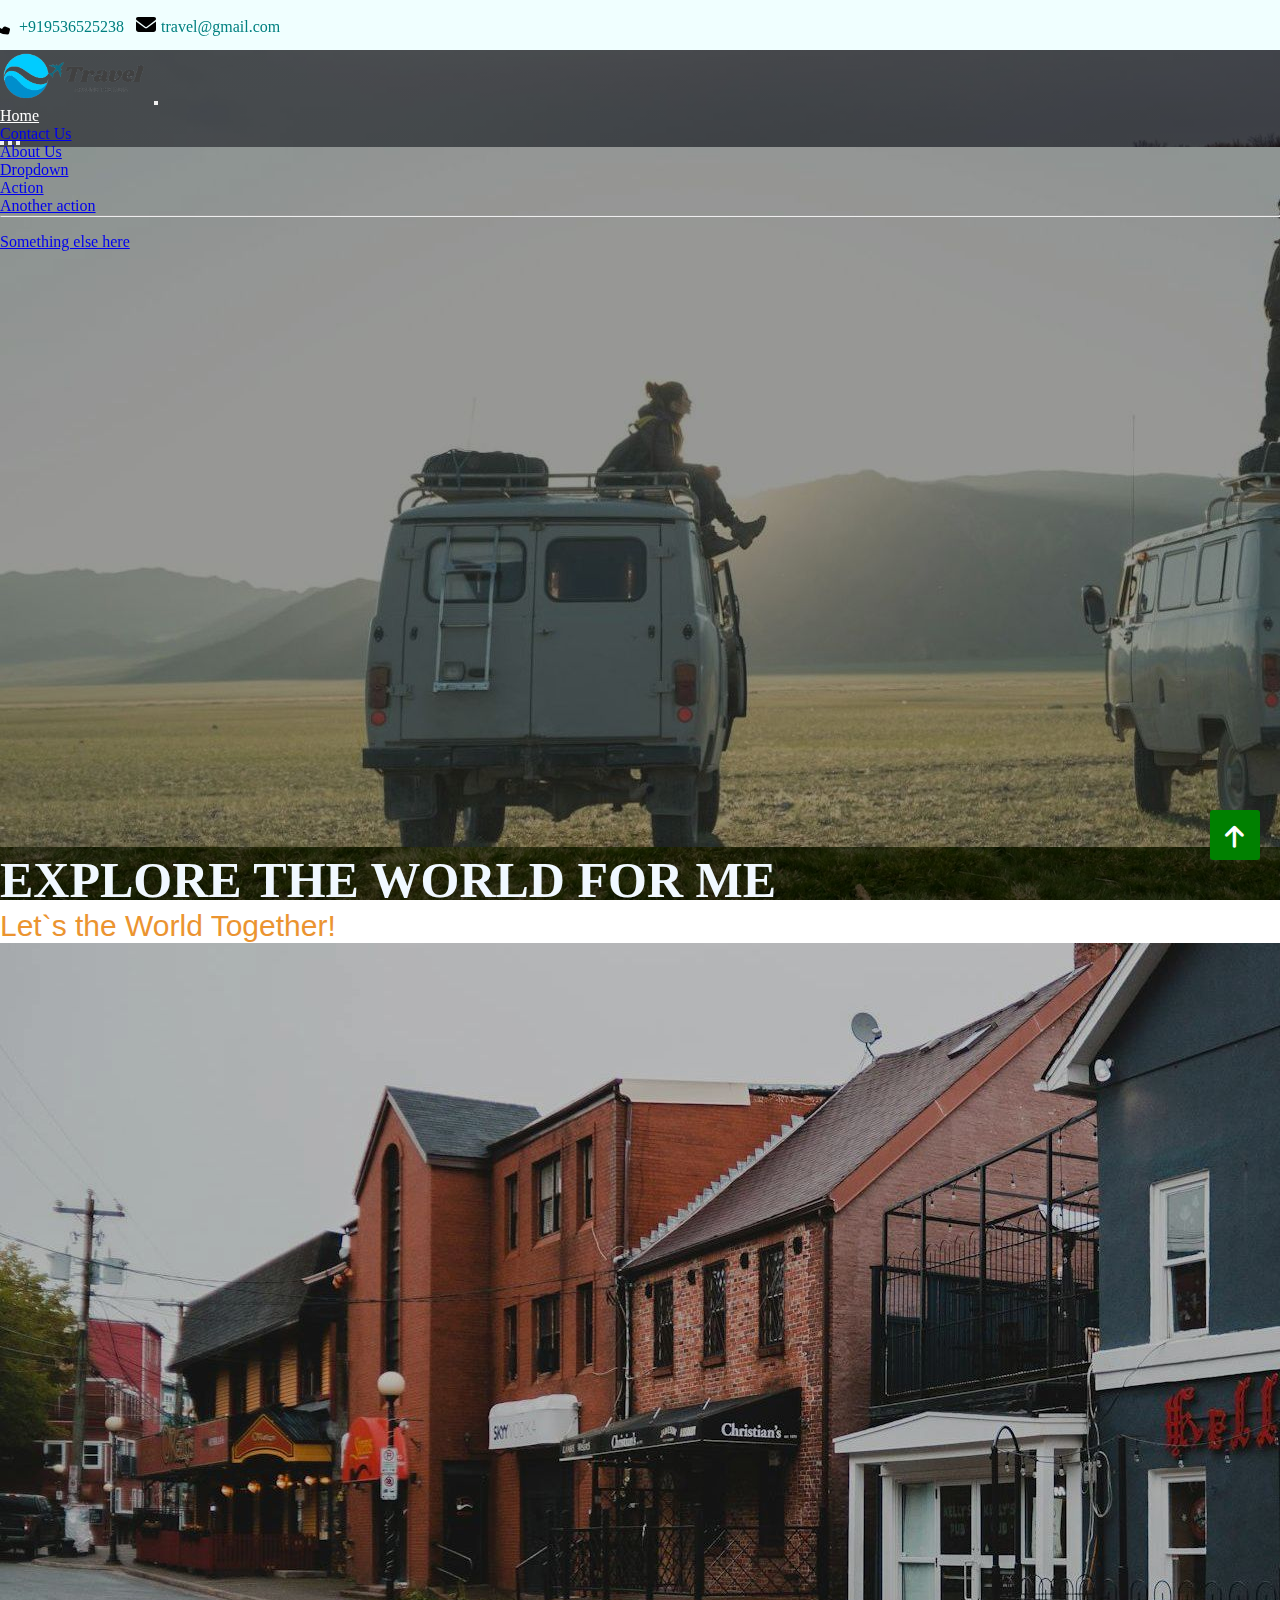
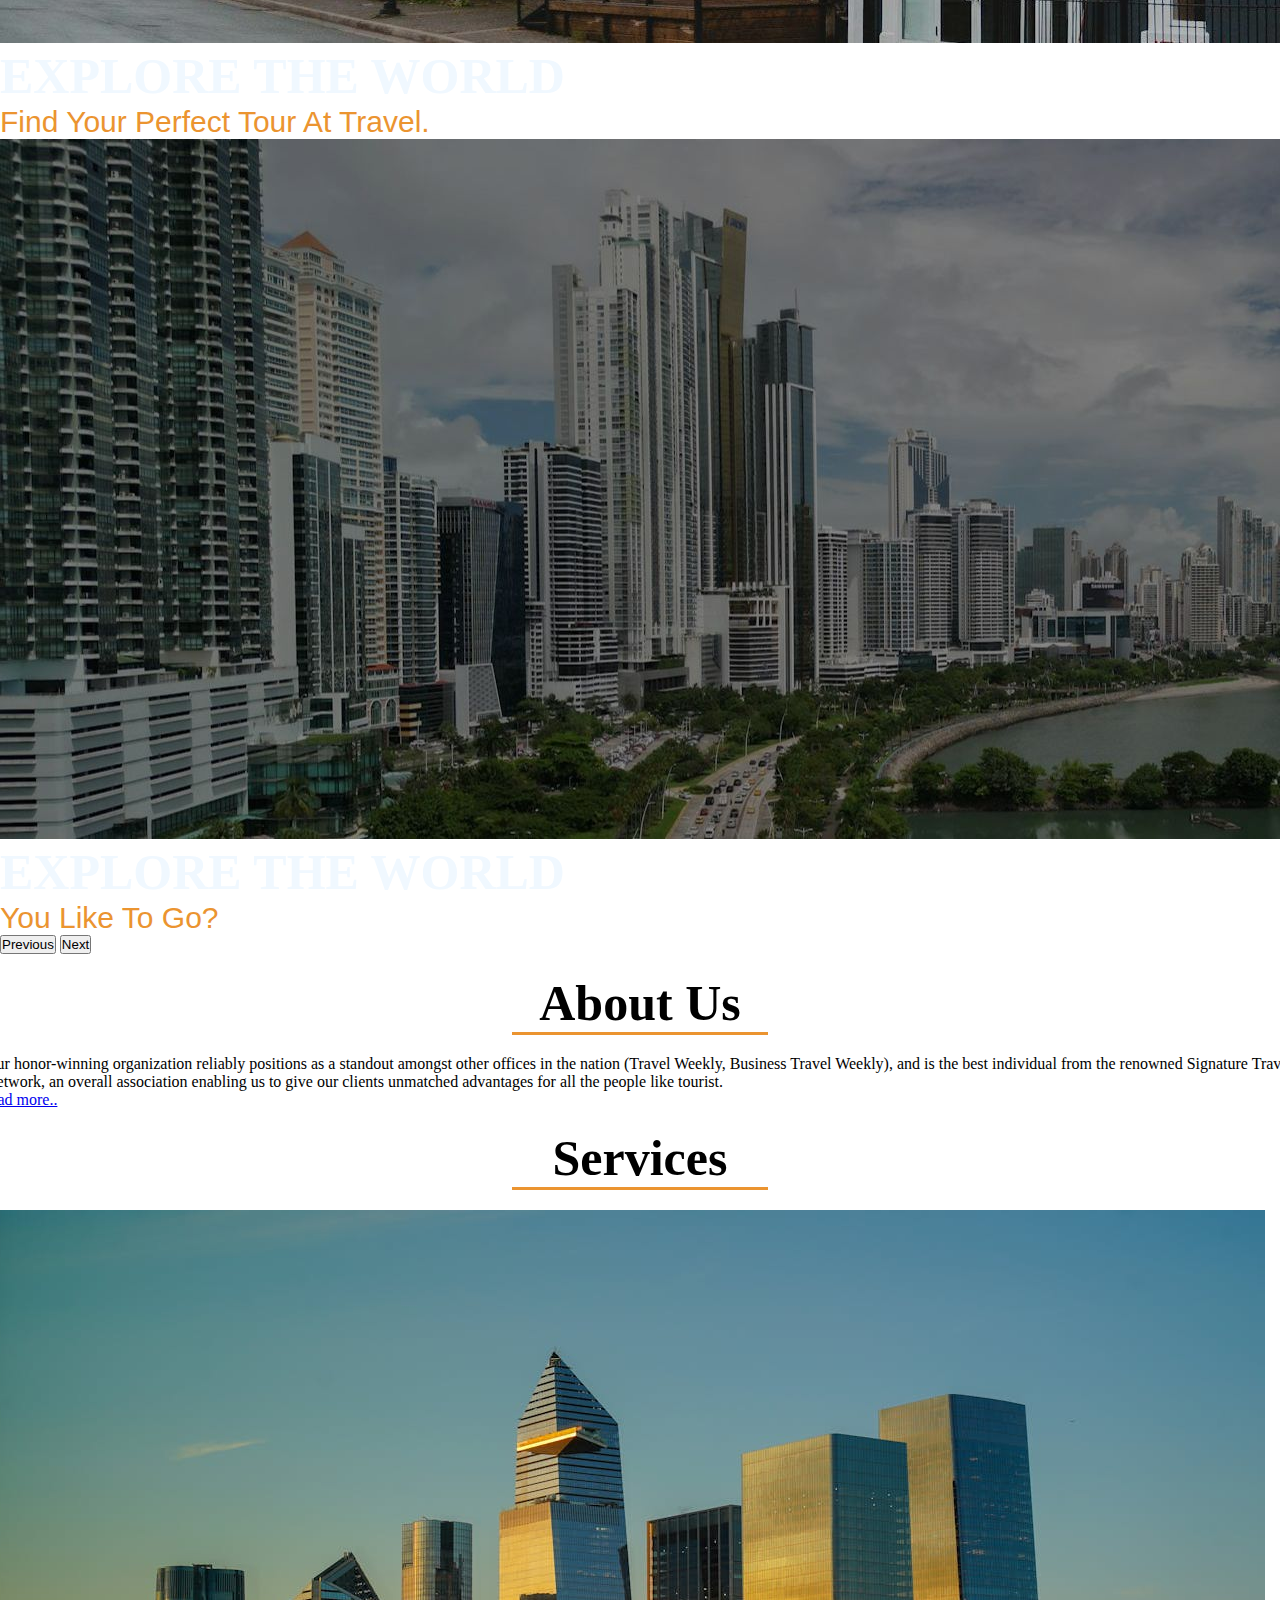
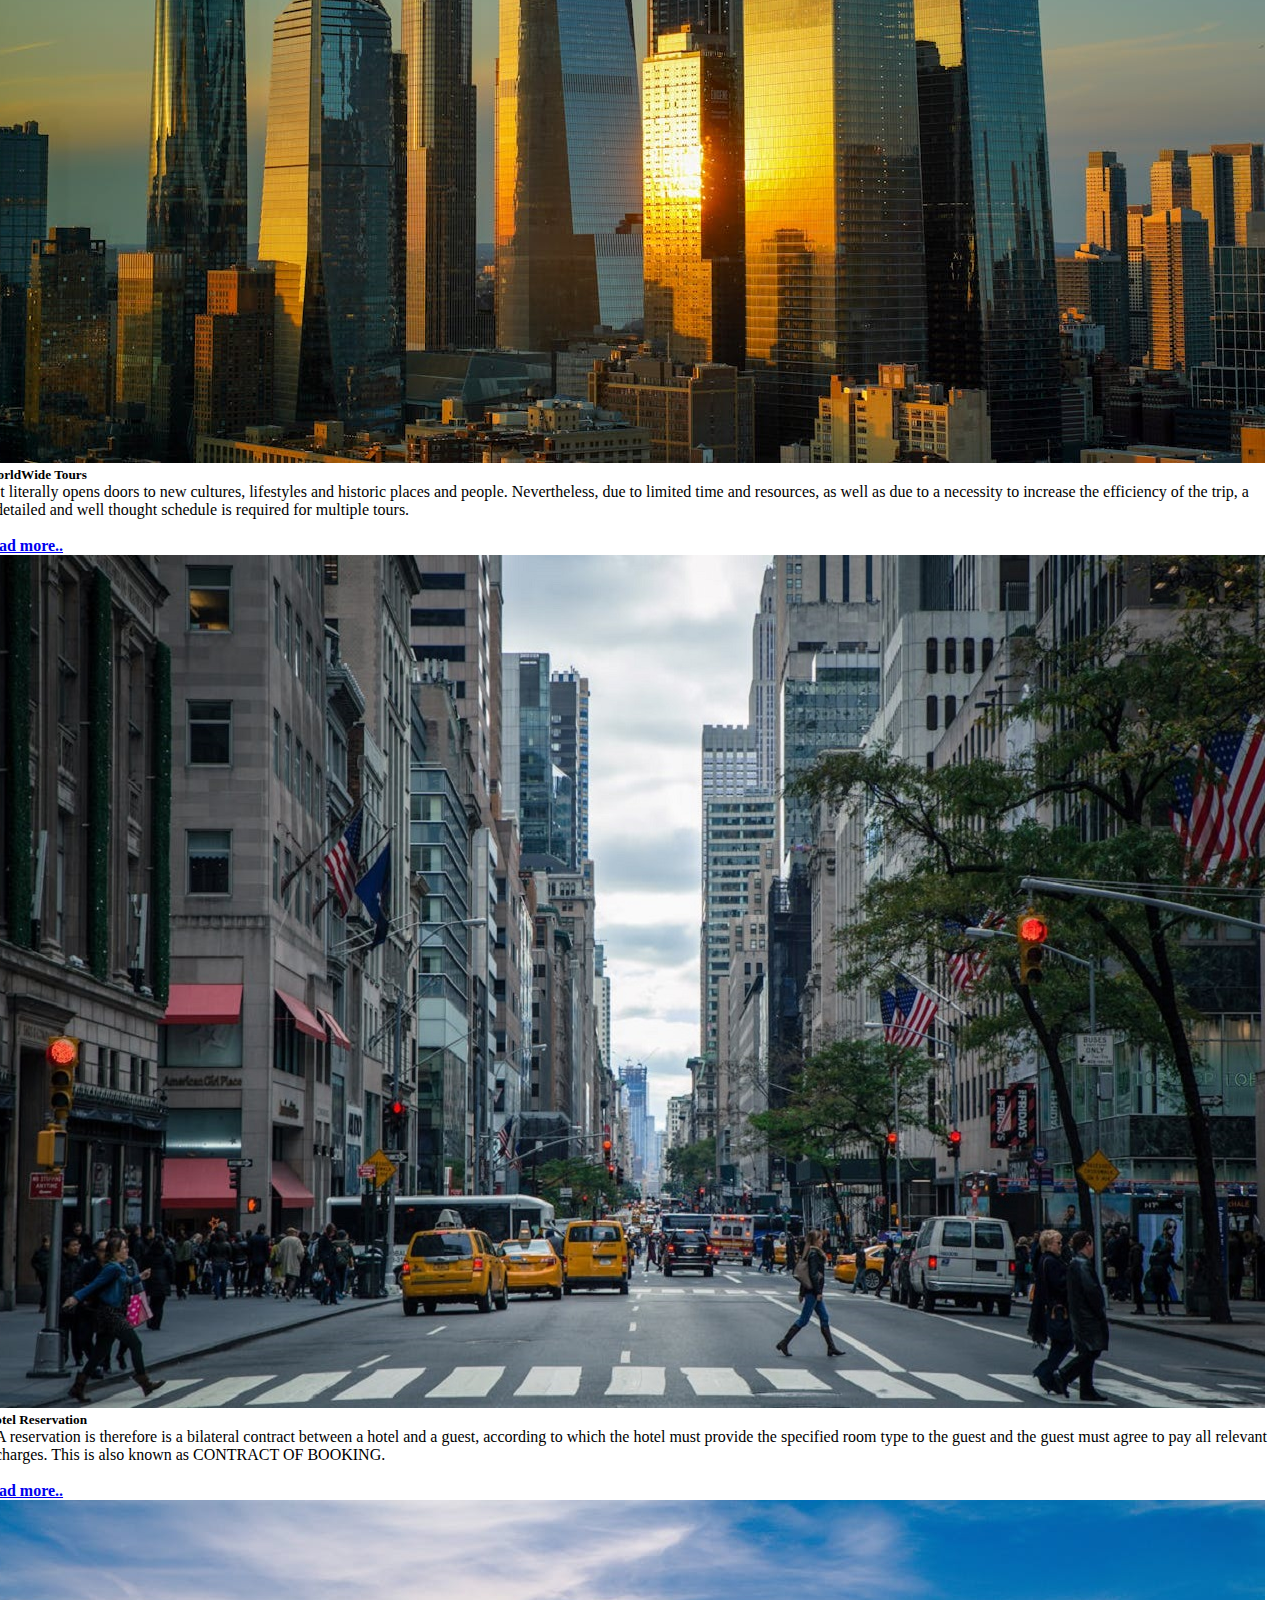
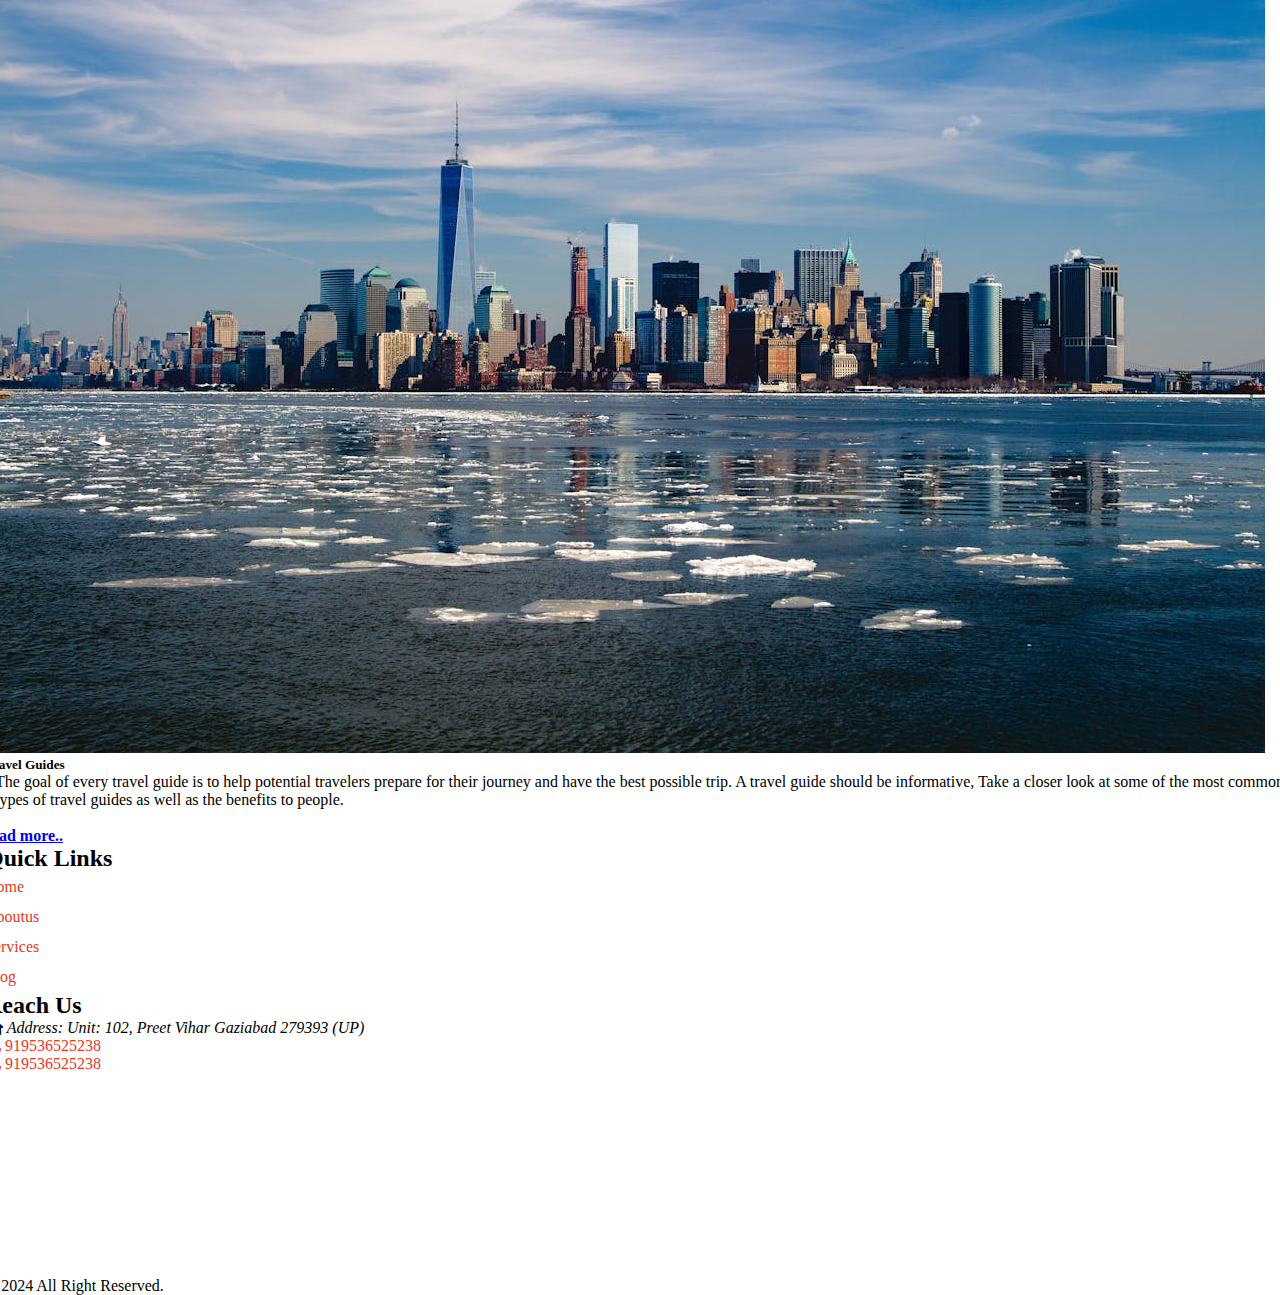
<file: index1.html>
<!DOCTYPE html>
<html lang="en">
  <head>
    <meta charset="UTF-8" />
    <meta name="viewport" content="width=device-width, initial-scale=1.0" />
    <title>Document</title>
    <link href="https://unpkg.com/aos@2.3.1/dist/aos.css" rel="stylesheet" />
    <link rel="stylesheet" href="assets/css/style.css" />
    <link
      href="https://cdn.jsdelivr.net/npm/bootstrap@5.2.3/dist/css/bootstrap.min.css"
      rel="stylesheet"
      integrity="sha384-rbsA2VBKQhggwzxH7pPCaAqO46MgnOM80zW1RWuH61DGLwZJEdK2Kadq2F9CUG65"
      crossorigin="anonymous"
    />
    <link
      rel="stylesheet"
      href="https://cdnjs.cloudflare.com/ajax/libs/font-awesome/6.5.1/css/all.min.css"
    />
  </head>
  <body>
    <header id="header">
      <div class="top-bar">
        <div class="container">
          <div class="row">
            <div class="col-sm-12 col-md-6 col-lg-4"></div>
            <div class="col-sm-12 col-md-6 col-lg-4"></div>
            <div class="col-sm-12 col-md-6 col-lg-4 text-right">
              <div class="social">
                <ul class="social-share">
                  <li>
                    <a href="#">
                      <i class="fa-solid fa-phone"></i>
                      +919536525238
                    </a>
                  </li>
                  <li>
                    <a href="#"
                      ><i class="fa-solid fa-envelope"></i>travel@gmail.com</a
                    >
                  </li>
                </ul>
              </div>
            </div>
          </div>
        </div>
      </div>
      <!-- topbar end-->
      <nav class="navbar navbar-expand-lg bg-warning">
        <div class="container">
          <a class="navbar-brand" href="#"
            ><img src="assets/images/logo.png" alt="Logo"
          /></a>
          <button
            class="navbar-toggler"
            type="button"
            data-bs-toggle="collapse"
            data-bs-target="#navbarNavDropdown"
            aria-controls="navbarNavDropdown"
            aria-expanded="false"
            aria-label="Toggle navigation"
          >
            <span class="navbar-toggler-icon"></span>
          </button>
          <div class="collapse navbar-collapse" id="navbarNavDropdown">
            <ul class="navbar-nav ms-auto">
              <li class="nav-item">
                <a class="nav-link active" aria-current="page" href="#">Home</a>
              </li>
              <li class="nav-item">
                <a class="nav-link" href="#">Contact Us</a>
              </li>
              <li class="nav-item">
                <a class="nav-link" href="#">About Us</a>
              </li>
              <li class="nav-item dropdown">
                <a
                  class="nav-link dropdown-toggle"
                  href="#"
                  id="navbarDropdown"
                  role="button"
                  data-bs-toggle="dropdown"
                  aria-expanded="false"
                >
                  Dropdown
                </a>
                <ul class="dropdown-menu" aria-labelledby="navbarDropdown">
                  <li><a class="dropdown-item" href="#">Action</a></li>
                  <li><a class="dropdown-item" href="#">Another action</a></li>
                  <li><hr class="dropdown-divider" /></li>
                  <li>
                    <a class="dropdown-item" href="#">Something else here</a>
                  </li>
                </ul>
              </li>
            </ul>
          </div>
        </div>
      </nav>
    </header>
    <!-- Carousel start -->
    <div
      id="carouselExampleCaptions"
      class="carousel slide c_top"
      data-bs-ride="carousel"
    >
      <div class="carousel-indicators">
        <button
          type="button"
          data-bs-target="#carouselExampleCaptions"
          data-bs-slide-to="0"
          class="active"
          aria-current="true"
          aria-label="Slide 1"
        ></button>
        <button
          type="button"
          data-bs-target="#carouselExampleCaptions"
          data-bs-slide-to="1"
          aria-label="Slide 2"
        ></button>
        <button
          type="button"
          data-bs-target="#carouselExampleCaptions"
          data-bs-slide-to="2"
          aria-label="Slide 3"
        ></button>
      </div>
      <div class="carousel-inner">
        <div class="carousel-item active">
          <img src="assets/images/111.jpg" class="d-block w-100" alt="Image1" />
          <div class="carousel-caption d-none d-md-block">
            <h5>EXPLORE THE WORLD FOR ME</h5>
            <p>Let`s the World Together!</p>
          </div>
        </div>
        <div class="carousel-item">
          <img src="assets/images/222.jpg" class="d-block w-100" alt="Image2" />
          <div class="carousel-caption d-none d-md-block">
            <h5>EXPLORE THE WORLD</h5>
            <p>Find Your Perfect Tour At Travel.</p>
          </div>
        </div>
        <div class="carousel-item">
          <img src="assets/images/333.jpg" class="d-block w-100" alt="Image3" />
          <div class="carousel-caption d-none d-md-block">
            <h5>EXPLORE THE WORLD</h5>
            <p>You Like To Go?</p>
          </div>
        </div>
      </div>
      <button
        class="carousel-control-prev"
        type="button"
        data-bs-target="#carouselExampleCaptions"
        data-bs-slide="prev"
      >
        <span class="carousel-control-prev-icon" aria-hidden="true"></span>
        <span class="visually-hidden">Previous</span>
      </button>
      <button
        class="carousel-control-next"
        type="button"
        data-bs-target="#carouselExampleCaptions"
        data-bs-slide="next"
      >
        <span class="carousel-control-next-icon" aria-hidden="true"></span>
        <span class="visually-hidden">Next</span>
      </button>
    </div>
    <!-- Carousel end-->
    <section>
      <div class="center">
        <h2 class="abt-heading text-light">About Us</h2>
        <div class="b_bottom"></div>
      </div>
      <div class="container">
        <div class="row">
          <div class="col-lg-12 text-center">
            <p class="text-light">
              Our honor-winning organization reliably positions as a standout
              amongst other offices in the nation (Travel Weekly, Business
              Travel Weekly), and is the best individual from the renowned
              Signature Travel Network, an overall association enabling us to
              give our clients unmatched advantages for all the people like
              tourist.
            </p>
            <a href="#" class="btn btn-warning">read more..</a>
          </div>
        </div>
      </div>
    </section>
    <section>
      <div class="center">
        <h2 class="abt-heading text-light">Services</h2>
        <div class="b_bottom"></div>
      </div>
      <div class="container">
        <div class="row service-card">
          <div class="col-sm-4 col-md-6 col-lg-4 p-4">
            <div class="card">
              <div class="card_image">
                <img
                  src="assets/images/card1.jpg"
                  alt="card1"
                  class="img-thumbnail"
                />
              </div>
              <div class="card_1 text-center">
                <h5 class="py-2 fw-bold">WorldWide Tours</h5>
                <p>
                  It literally opens doors to new cultures, lifestyles and
                  historic places and people. Nevertheless, due to limited time
                  and resources, as well as due to a necessity to increase the
                  efficiency of the trip, a detailed and well thought schedule
                  is required for multiple tours.
                </p>
                <br />
                <a href="#" class="btn btn-warning">read more..</a>
              </div>
            </div>
          </div>
          <div class="col-sm-4 col-md-6 col-lg-4 p-4">
            <div class="card">
              <img
                src="assets/images/card2.jpg"
                alt="card2"
                class="img-thumbnail"
              />
              <div class="card_1 text-center">
                <h5 class="py-2 fw-bold">Hotel Reservation</h5>
                <p>
                  A reservation is therefore is a bilateral contract between a
                  hotel and a guest, according to which the hotel must provide
                  the specified room type to the guest and the guest must agree
                  to pay all relevant charges. This is also known as CONTRACT OF
                  BOOKING.
                </p>
                <br />
                <a href="#" class="btn btn-warning">read more..</a>
              </div>
            </div>
          </div>
          <div class="col-sm-4 col-md-6 col-lg-4 p-4">
            <div class="card">
              <img
                src="assets/images/card3.jpg"
                alt="card3"
                class="img-thumbnail"
              />
              <div class="card_1 text-center">
                <h5 class="py-2 fw-bold">Travel Guides</h5>
                <p>
                  The goal of every travel guide is to help potential travelers
                  prepare for their journey and have the best possible trip. A
                  travel guide should be informative, Take a closer look at some
                  of the most common types of travel guides as well as the
                  benefits to people.
                </p>
                <br />
                <a href="#" class="btn btn-warning">read more..</a>
              </div>
            </div>
          </div>
        </div>
      </div>
    </section>
    <footer class="bg-warning">
      <div class="container">
        <div class="row">
          <div class="col-sm-12 col-md-6 col-lg-4">
            <div class="f_head">
              <h2 class="ms-2 py-2">Quick Links</h2>
              <ul>
                <li><a href="#">Home</a></li>
                <li><a href="#">Aboutus</a></li>
                <li><a href="#">Services</a></li>
                <li><a href="#">Blog</a></li>
              </ul>
            </div>
          </div>
          <div class="col-sm-12 col-md-6 col-lg-4">
            <div class="f_reach">
              <h2 class="ms-2 py-2">Reach Us</h2>
              <ul>
                <li>
                  <address>
                    <span><i class="fa-solid fa-house"></i></span>
                    Address: Unit: 102, Preet Vihar Gaziabad 279393 (UP)
                  </address>
                </li>
                <li>
                  <a href="tel:9536525238"
                    ><i class="fa-solid fa-phone"></i> 919536525238 </a
                  ><br />
                  <a href="tel:9536525238"
                    ><i class="fa-solid fa-phone"></i> 919536525238
                  </a>
                </li>
              </ul>
            </div>
          </div>
          <div class="col-sm-12 col-md-6 col-lg-4">
            <div class="mapp py-3">
              <iframe
                src="https://www.google.com/maps/embed?pb=!1m18!1m12!1m3!1d112178.64480204455!2d77.40182545!3d28.5222018!2m3!1f0!2f0!3f0!3m2!1i1024!2i768!4f13.1!3m3!1m2!1s0x390ce5a43173357b%3A0x37ffce30c87cc03f!2sNoida%2C%20Uttar%20Pradesh!5e0!3m2!1sen!2sin!4v1709491440434!5m2!1sen!2sin"
                width="100%"
                height="200"
                style="border: 0"
                allowfullscreen=""
                loading="lazy"
                referrerpolicy="no-referrer-when-downgrade"
              ></iframe>
            </div>
          </div>
        </div>
      </div>
      <div class="sub_footer bg-dark py-3">
        <div class="container">
          <div class="row text-light">
            <p class="text-center">&copy; 2024 All Right Reserved.</p>
          </div>
        </div>
      </div>
      <div>
        <div class="arrow-btn">
          <a href="#"><i class="fa-solid fa-arrow-up"></i></a>
        </div>
      </div>
    </footer>

    <!--<script src="https://unpkg.com/aos@2.3.1/dist/aos.js"></script>-->
    <script
      src="https://cdn.jsdelivr.net/npm/bootstrap@5.2.3/dist/js/bootstrap.bundle.min.js"
      integrity="sha384-kenU1KFdBIe4zVF0s0G1M5b4hcpxyD9F7jL+jjXkk+Q2h455rYXK/7HAuoJl+0I4"
      crossorigin="anonymous"
    ></script>
  </body>
</html>
</file>
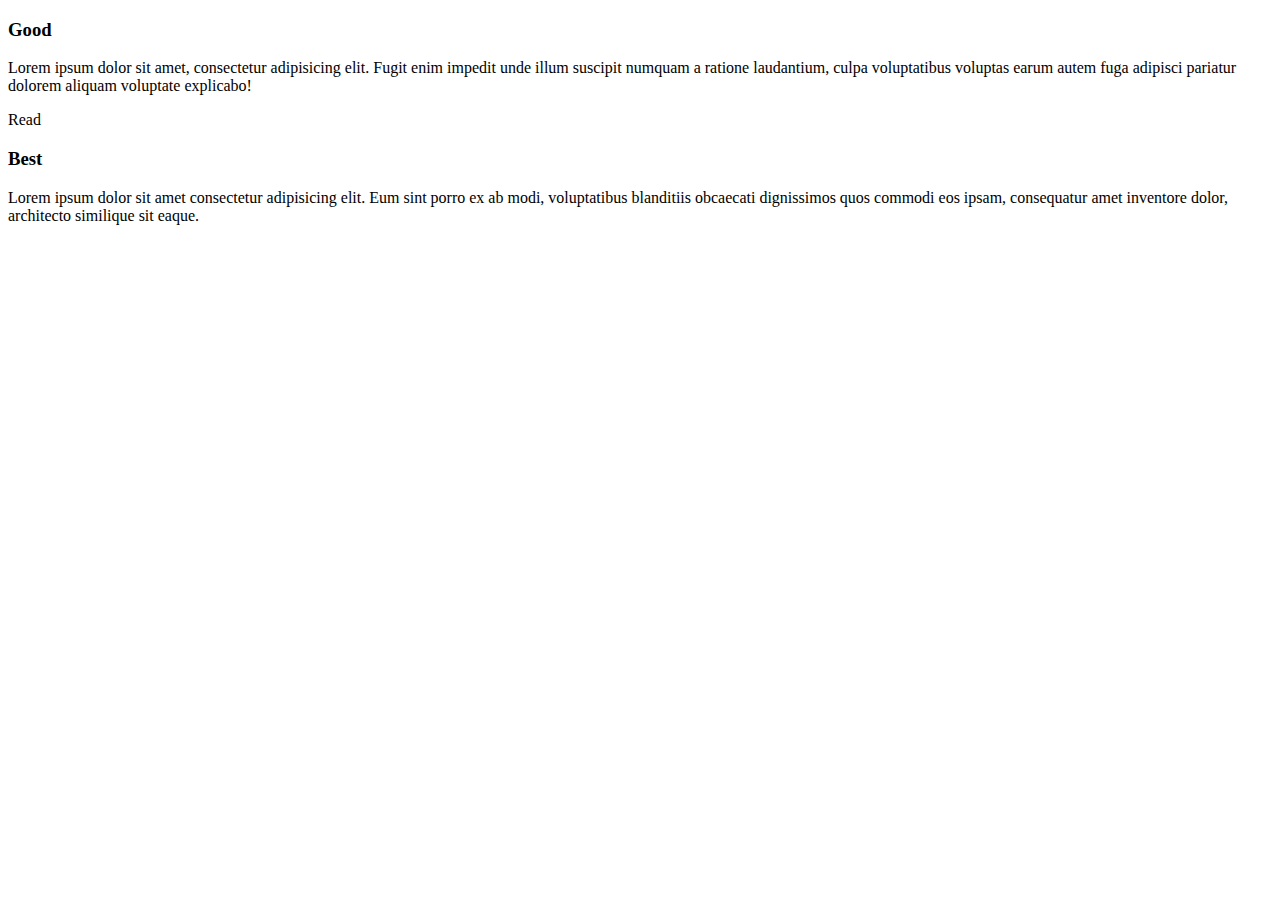
<file: new.html>
<!DOCTYPE html>
<html lang="en">
<head>
    <meta charset="UTF-8">
    <meta name="viewport" content="width=device-width, initial-scale=1.0">
    <title>Document</title>
</head>
<body>
    <div class="container">
        <div class="row">
            <div class="col-lg-4">
                <h3>Good</h3>
                    <p>Lorem ipsum dolor sit amet, consectetur adipisicing elit. Fugit enim impedit unde illum suscipit numquam a ratione laudantium, culpa voluptatibus voluptas earum autem fuga adipisci pariatur dolorem aliquam voluptate explicabo!</p>
                    <div class="text-center">Read</div>
            </div>
            <div class="col-lg-4">
                <h3>Best</h3>
                    <p>Lorem ipsum dolor sit amet consectetur adipisicing elit. Eum sint porro ex ab modi, voluptatibus blanditiis obcaecati dignissimos quos commodi eos ipsam, consequatur amet inventore dolor, architecto similique sit eaque.</p>
            </div>
        </div>
    </div>
</body>
</html>
</file>
<file: assets/css/style.css>
* {
  margin: 0px;
  padding: 0px;
}
::selection {
  color: white;
  background: yellowgreen;
}
body {
  background-image: linear-gradient(#000000ab, #000000b0),
    url("../images/bgimg.jpg");
  background-repeat: no-repeat;
  background-attachment: fixed;
  background-size: cover;
  background-position: center;
}

#header {
  display: block;
}
#header {
  position: fixed;
  top: 0px;
  width: 100%;
  z-index: 9;
}
.top-bar {
  background-color: azure;
  padding: 10px 0px;
}
.row {
  margin-left: -15px;
  margin-right: -15px;
}
.social {
  text-align: right;
}
.social-share {
  display: flex;
  list-style: none;
  margin: 0px;
  padding: 0px;
}
.social-share li a {
  text-decoration: none;
  color: teal;
  padding-right: 7px;
}
.social-share a i {
  color: black;
  padding: 5px;
  font-size: 20px;
}
.navbar-brand img {
  max-width: 150px;
  width: 100%;
}
.navbar-nav .nav-link.active,
.navbar-nav .show > .nav-link {
  color: #fff !important;
}
@media (max-width: 992px) {
  .nav-link {
    text-align: center;
  }
}
@media (max-width: 350px) {
  .social-share i {
    display: none;
  }
}
@media (max-width: 350px) {
  .social-share a {
    font-size: 14px;
  }
}

.nav-item a:hover {
  color: #fff;
  border-bottom: 3px solid red;
  border-radius: 20%;
  -webkit-border-radius: 20%;
  -moz-border-radius: 20%;
  -ms-border-radius: 20%;
  -o-border-radius: 20%;
}
.carousel-caption h5 {
  font-size: 50px;
  color: aliceblue;
  font-family: cursive;
}
.carousel-caption p {
  font-size: 30px;
  color: rgb(235, 148, 48);
  font-family: "Lucida Sans", "Lucida Sans Regular", "Lucida Grande",
    "Lucida Sans Unicode", Geneva, Verdana, sans-serif;
}
.carousel-control-prev .carousel-control-next {
  background-color: rgba(14, 235, 235, 0.909);
  border-radius: 20px;
  -webkit-border-radius: 20px;
  -moz-border-radius: 20px;
  -ms-border-radius: 20px;
  -o-border-radius: 20px;
}
.center {
  text-align: center;
  padding: 20px 0px;
}
.center .abt-heading {
  font-weight: 600;
  font-size: 50px;
}
.center .b_bottom {
  border-bottom: 3px solid rgb(235, 148, 48);
  margin: auto;
  width: 16rem;
}
.card_1 a {
  margin-bottom: 10px;
  font-weight: 600;
}
.card_1 p {
  display: -webkit-box;
  -webkit-box-orient: vertical;
  -webkit-line-clamp: 7;
  overflow: hidden;
  padding: 0px 10px;
}
.f_head ul li {
  list-style: none;
  line-height: 30px;
}
.f_head ul {
  display: block;
}
.f_head a {
  text-decoration: none;
  color: rgb(229, 57, 27);
}
.f_reach a {
  text-decoration: none;
  color: rgb(229, 57, 27);
}
.f_reach ul li {
  list-style: none;
}
.carousel-caption {
  bottom: 13.25rem !important;
}
.c_top {
  margin-top: 129px;
}
.service-card .card .card_image {
  width: 100%;
  overflow: hidden;
  transition: all 0.4s ease-in-out;
  -webkit-transition: all 0.4s ease-in-out;
  -moz-transition: all 0.4s ease-in-out;
  -ms-transition: all 0.4s ease-in-out;
  -o-transition: all 0.4s ease-in-out;
}
.service-card .card .card_image:hover {
  transform: scale(1.2);
  -webkit-transform: scale(1.2);
  -moz-transform: scale(1.2);
  -ms-transform: scale(1.2);
  -o-transform: scale(1.2);
}
.arrow-btn {
  position: fixed;
  background-color: green;
  height: 50px;
  width: 50px;
  z-index: 9;
  bottom: 40px;
  right: 20px;
  border-radius: 3px;
  -webkit-border-radius: 3px;
  -moz-border-radius: 3px;
  -ms-border-radius: 3px;
  -o-border-radius: 3px;
}
.arrow-btn a {
  color: #fff;
}
.arrow-btn a:hover {
  color: #fff;
}
.arrow-btn i {
  padding: 15px;
  font-size: 25px;
}
.mapp iframe {
  overflow: hidden;
  border-radius: 3px;
  -webkit-border-radius: 3px;
  -moz-border-radius: 3px;
  -ms-border-radius: 3px;
  -o-border-radius: 3px;
}
</file>
